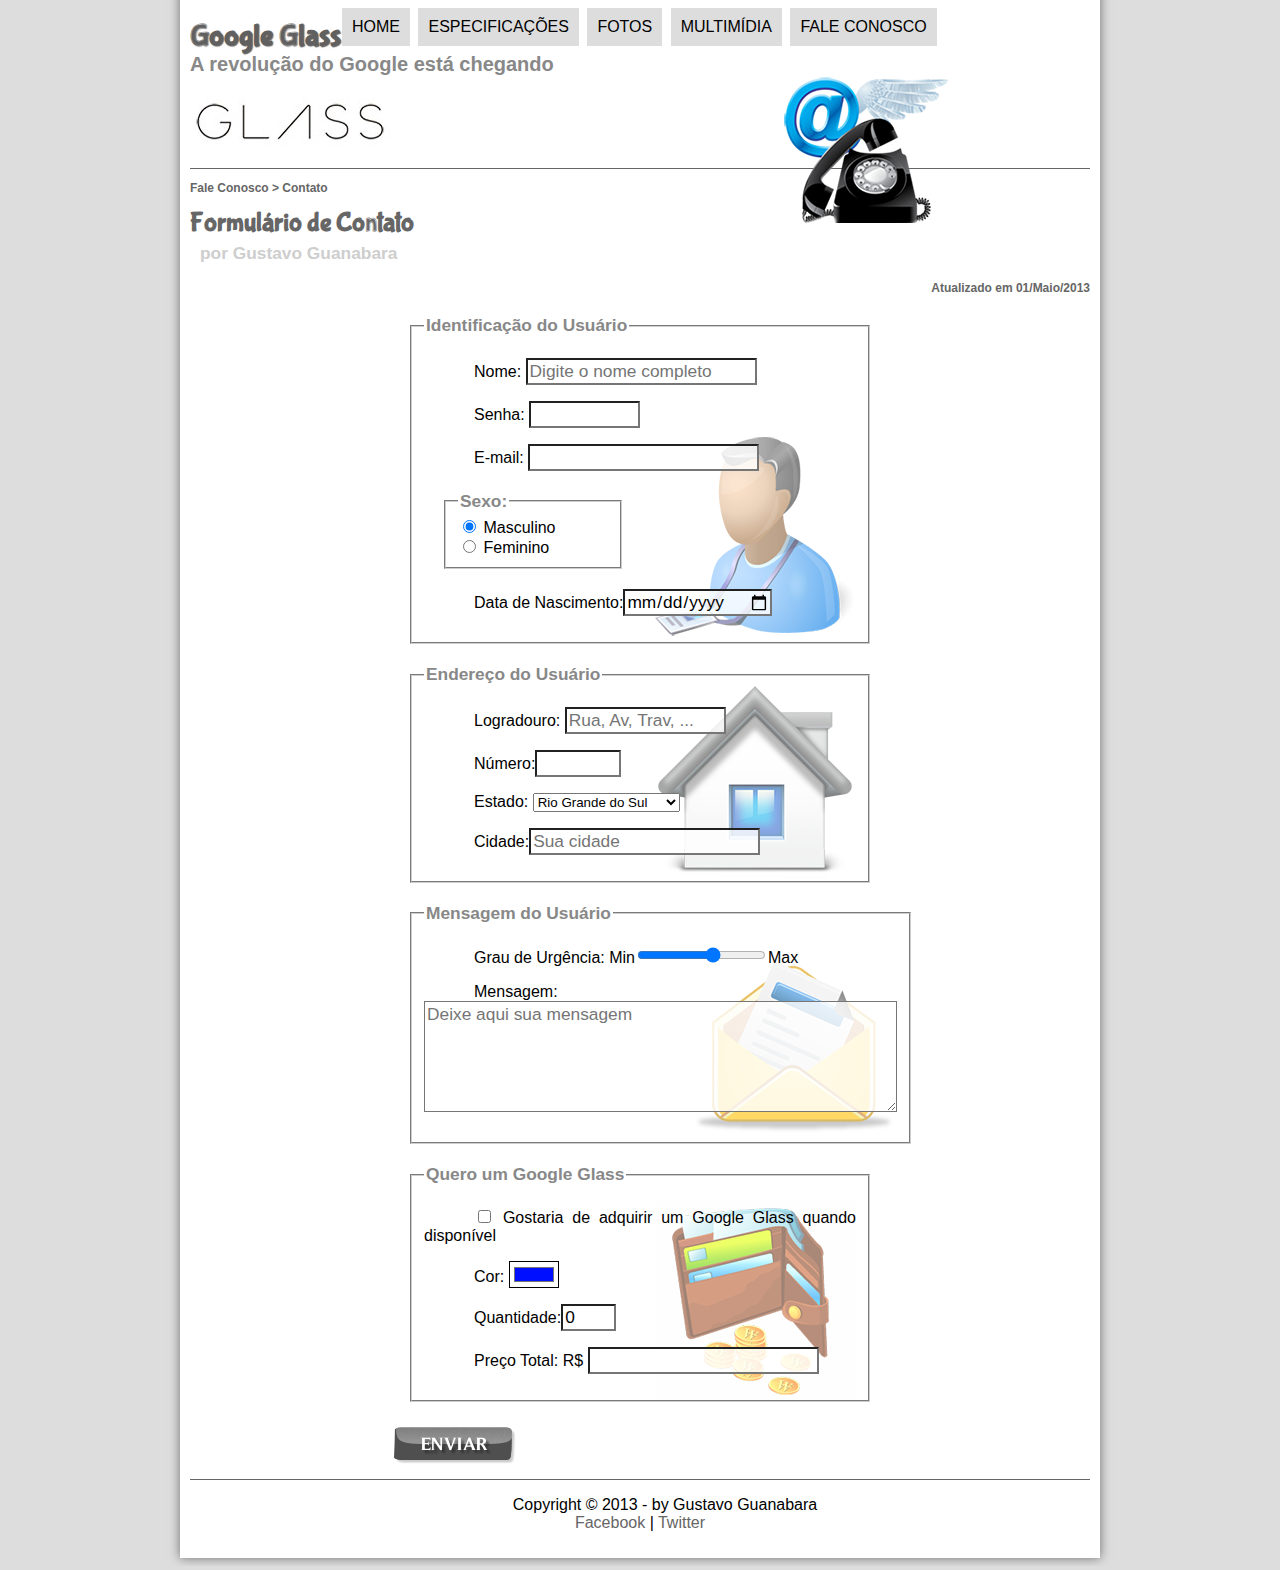
<file: fale-conosco.html>
<!DOCTYPE html>
<html lang="pt-Br">

<head>
    <meta charset="UTF-8">
    <meta name="viewport" content="width=device-width, initial-scale=1.0">
    <link rel="stylesheet" href="_css/estilo.css" />

    <script language="javascript" src="_javascript/funcoes.js"></script>
    <script>
    function calc_total() {
        var qtd = parseInt(document.getElementById('cQtd').value);
        tot = qtd * 1500;
        document.getElementById('cTot').value = tot
    }

    </script>
    <title>Tudo Sobre Google Glass</title>
    <link rel="stylesheet" href="_css/form.css">
</head>

<body>
    <div id="interface">

        <header id="cabecalho">
            <hgroup>
                <h1>Google Glass</h1>
                <h2>A revolução do Google está chegando</h2>
            </hgroup>

            <img id="icone" src="_imagens/contato.png" alt="">

            <nav id="menu">
                <h1>Menu Principal</h1>
                <ul type="disc">
                    <li onmouseover="mudaFoto('_imagens/home.png')" onmouseout="mudaFoto('_imagens/contato.png')"><a
                            href="index.html">Home</a></li>
                    <li onmouseover="mudaFoto('_imagens/especificacoes.png')"
                        onmouseout="mudaFoto('_imagens/contato.png')"><a href="specs.html">Especificações</a></li>
                    <li onmouseover="mudaFoto('_imagens/fotos.png')"
                        onmouseout="mudaFoto('_imagens/_imagens/contato.png')"><a href="fotos.html">Fotos</a></li>
                    <li onmouseover="mudaFoto('_imagens/multimidia.png')" onmouseout="mudaFoto('_imagens/contato.png')">
                        <a href="multimidia.html">Multimídia</a></li>
                    <li onmouseover="mudaFoto('_imagens/contato.png')" onmouseout="mudaFoto('_imagens/contato.png')"><a
                            href="fale-conosco.html">Fale conosco</a></li>
                </ul>
            </nav>
        </header>

        <section id="corpo-full">
            <article id="noticia-principal">
                <header id="cabecalho-artigo">
                    <h3>Fale Conosco > Contato</h3>
                    <h1>Formulário de Contato</h1>
                    <h2>por Gustavo Guanabara</h2>
                    <h3 class="direita">Atualizado em 01/Maio/2013</h3>
                    <hgroup>
                </header>

                <form method="post" id="fContato" action="malto:maruan.vitorino@gmail.com" oninput="calc_total();">
                    <fieldset id="usuario">
                        <legend>Identificação do Usuário</legend>
                        <p><label for="cNome">Nome:</label> <input type="text" name="tNome" id="cNome" size="20" maxlength="30" placeholder="Digite o nome completo"></p>
                        <p><label for="cSenha">Senha:</label> <input type="password" name="tSenha" id="cSenha" size="8" maxlength="8"></p>
                        <p><label for="cEmail">E-mail:</label> <input type="email" name="tEmail" id="cEmail" size="20" maxlength="40"></p>
                        <fieldset id="sexo"> <legend>Sexo:</legend>
                            <input type="radio" name="tSexo" id="cMasc" checked> <label for="cMasc">Masculino</label> <br>
                            <input type="radio" name="tSexo" id="cFem"> <label for="cFem">Feminino</label>
                        </fieldset>
                        <p>Data de Nascimento:<label for="cData"><input type="date" name="cData" id="tData"></label></p>

                        </fieldset>
                    <fieldset id="endereco">
                        <legend>Endereço do Usuário</legend>
                        <p><label for="cRua">Logradouro: <input type="text"  name="tRua" id="cRua" size="13" maxlength="80" placeholder="Rua, Av, Trav, ..."> </label></p>
                        <p><label for="cNum"> Número:<input type="number" name="tNum" id="cNum" min="0" max="9999"> </label></p>
                        <p>
                            <label for="cEst">Estado:
                            <select name="tEst" id="cEst"> </label>
                                <optgroup label="Região Sudeste">
                                    <option value="RJ">Rio de Janeiro</option>
                                    <option value="SP">São Paulo</option>
                                    <option value="MG">Minas Gerais</option>
                                </optgroup>
                                <optgroup label="Região Sudeste">
                                    <option value="PR">Paraná</option>
                                    <option value="SX">Santa Catarina</option>
                                    <option value="RS" selected> Rio Grande do Sul</option>
                                </optgroup>
                            </select>
                        </p>
                        <p>
                            <label for="cCid">Cidade:<input type="text" name="tCid" id="cCid" maxlength="40" size="20" placeholder="Sua cidade" list="cidades">
                            <datalist id="cidades">
                                <option value="Rio de Janeiro"></option>
                                <option value="Nova Iguaçu"></option>
                                <option value="Niterói"></option>
                                <option value="Belford Roxo"></option>
                            </datalist> </label>
                        </p>
                    </fieldset>
                    <fieldset id="mensagem">
                        <legend>Mensagem do Usuário</legend>
                        <p><label for="cUrg">Grau de Urgência: Min<input type="range" name="tUrg" id="cUrg" min="0" max="10" step="2">Max</label></p>
                        <p><label for="cMsg">Mensagem: <textarea name="tMsg" id="cMsg" cols="45" rows="5" placeholder="Deixe aqui sua mensagem"></textarea> </label></p>
                    </fieldset>
                    <fieldset id="pedido">
                        <legend>Quero um Google Glass</legend>
                        <p><label for="cPed"> <input type="checkbox" name="tPed" id="cPedi"> Gostaria de adquirir um Google Glass quando disponível</label></p>
                        <p><label for="cCor"> Cor: <input type="color" name="tCor" id="cCor" value="#000FFF"></label></p>
                        <p><label for="cQtd"> Quantidade:<input type="number" name="tQtd" id="cQtd" min="0" max="5" value="0"> </label></p>
                        <p><label for="cTol"> Preço Total: R$ <input type="text" name="tTot" id="cTot" readonly></label></p>
                    </fieldset>

                    <!-- <input type="submit" value="Enviar"> -->
                    <input type="image" name="tEnviar" id="cEnviar" src="_imagens/botao-enviar.png">
                </form>
                <footer id="rodape">
                    <p>Copyright &copy; 2013 - by Gustavo Guanabara <br /> <a
                            href="https://web.facebook.com/CursosEmVideo" target="_blank">Facebook</a> | <a
                            href="https://twitter.com/cursosemvideo" target="_blank">Twitter</a></p>
                </footer>
    </div>
</body>

</html>
</file>
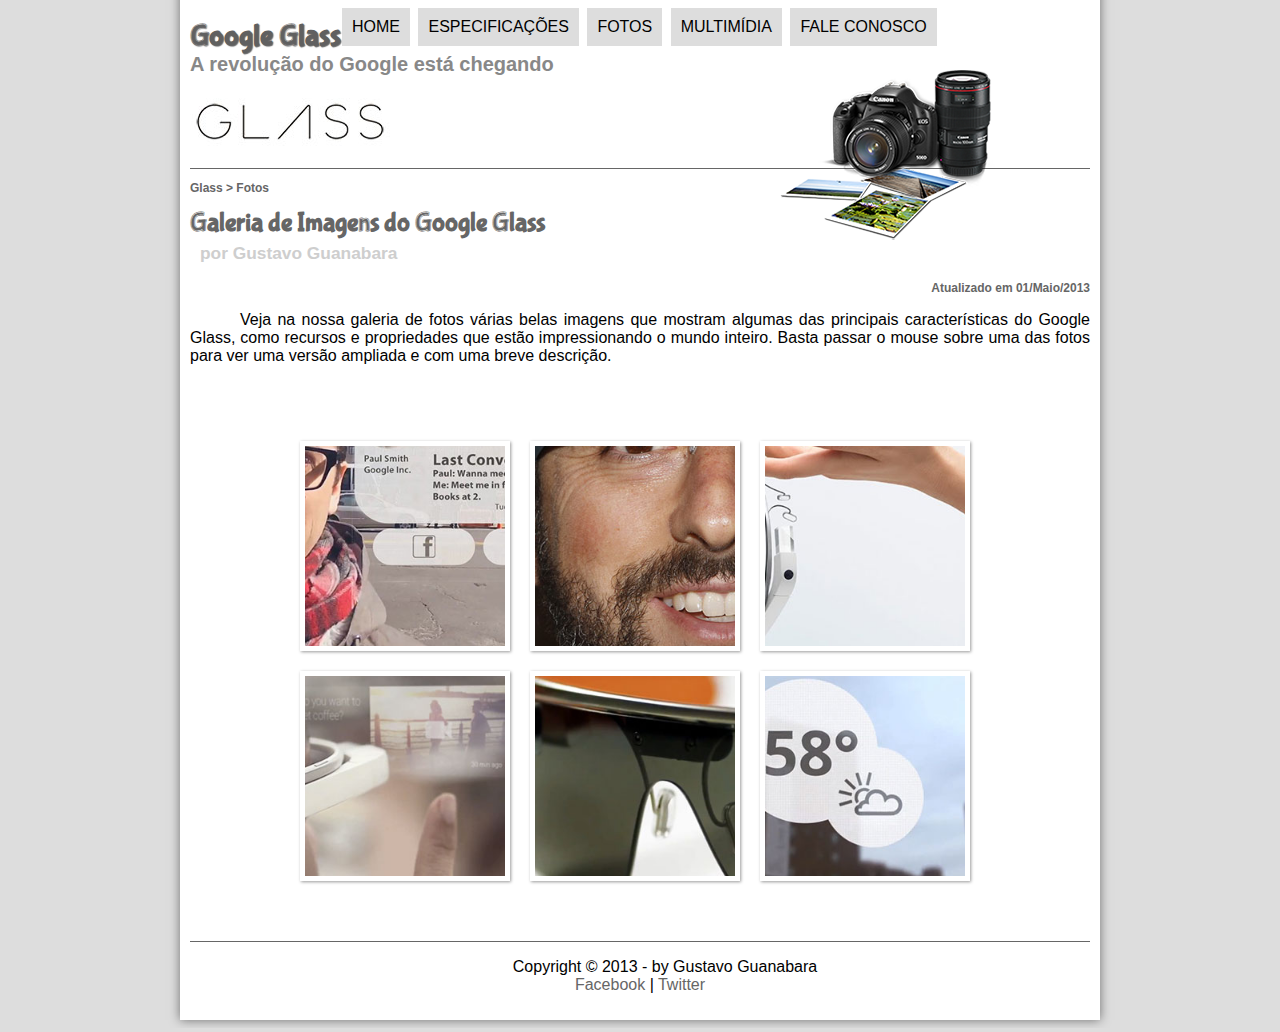
<file: fotos.html>
<!DOCTYPE html>
<html lang="pt-Br">

<head>
    <meta charset="UTF-8">
    <meta name="viewport" content="width=device-width, initial-scale=1.0">
    <link rel="stylesheet" href="_css/estilo.css" />

    <script language="javascript" src="_javascript/funcoes.js"></script>
    <title>Tudo Sobre Google Glass</title>
    <link rel="stylesheet" href="_css/fotos.css">
</head>

<body>
    <div id="interface">

        <header id="cabecalho">
            <hgroup>
                <h1>Google Glass</h1>
                <h2>A revolução do Google está chegando</h2>
            </hgroup>

            <img id="icone" src="_imagens/fotos.png" alt="">

            <nav id="menu">
                <h1>Menu Principal</h1>
                <ul type="disc">
                    <li onmouseover="mudaFoto('_imagens/home.png')" onmouseout="mudaFoto('_imagens/fotos.png')"><a
                            href="index.html">Home</a></li>
                    <li onmouseover="mudaFoto('_imagens/fotos.png')" onmouseout="mudaFoto('_imagens/fotos.png')"><a
                            href="specs.html">Especificações</a></li>
                    <li onmouseover="mudaFoto('_imagens/fotos.png')"
                        onmouseout="mudaFoto('_imagens/_imagens/fotos.png')"><a href="fotos.html">Fotos</a></li>
                    <li onmouseover="mudaFoto('_imagens/multimidia.png')" onmouseout="mudaFoto('_imagens/fotos.png')"><a
                            href="multimidia.html">Multimídia</a></li>
                    <li onmouseover="mudaFoto('_imagens/contato.png')" onmouseout="mudaFoto('_imagens/fotos.png')"><a
                            href="fale-conosco.html">Fale conosco</a></li>
                </ul>
            </nav>
        </header>

        <section id="corpo-full">
            <article id="noticia-principal">
                <header id="cabecalho-artigo">
                    <h3>Glass > Fotos</h3>
                    <h1>Galeria de Imagens do Google Glass</h1>
                    <h2>por Gustavo Guanabara</h2>
                    <h3 class="direita">Atualizado em 01/Maio/2013</h3>
                    <hgroup>
                </header>
                <p>
                    Veja na nossa galeria de fotos várias belas imagens que mostram algumas das principais
                    características do Google Glass, como recursos e propriedades que estão impressionando o mundo
                    inteiro. Basta passar o mouse sobre uma das fotos para ver uma versão ampliada e com uma breve
                    descrição.
                </p>
                <ul id="album-fotos">
                    <li id="foto01"><span>Agenda e lembretes</span></li>
                    <li id="foto02"><span>Sergey Brin usando o Glass</span></li>
                    <li id="foto03"><span>Leve e compacto</span></li>
                    <li id="foto04"><span>Sensação de uma tela de 50"</span></li>
                    <li id="foto05"><span>Vários tipos de lente</span></li>
                    <li id="foto06"><span>Informações importantes</span></li>
                </ul>
            </article>
        </section>

        <footer id="rodape">
            <p>Copyright &copy; 2013 - by Gustavo Guanabara <br /> <a href="https://web.facebook.com/CursosEmVideo"
                    target="_blank">Facebook</a> | <a href="https://twitter.com/cursosemvideo"
                    target="_blank">Twitter</a></p>
        </footer>
    </div>
</body>

</html>
</file>
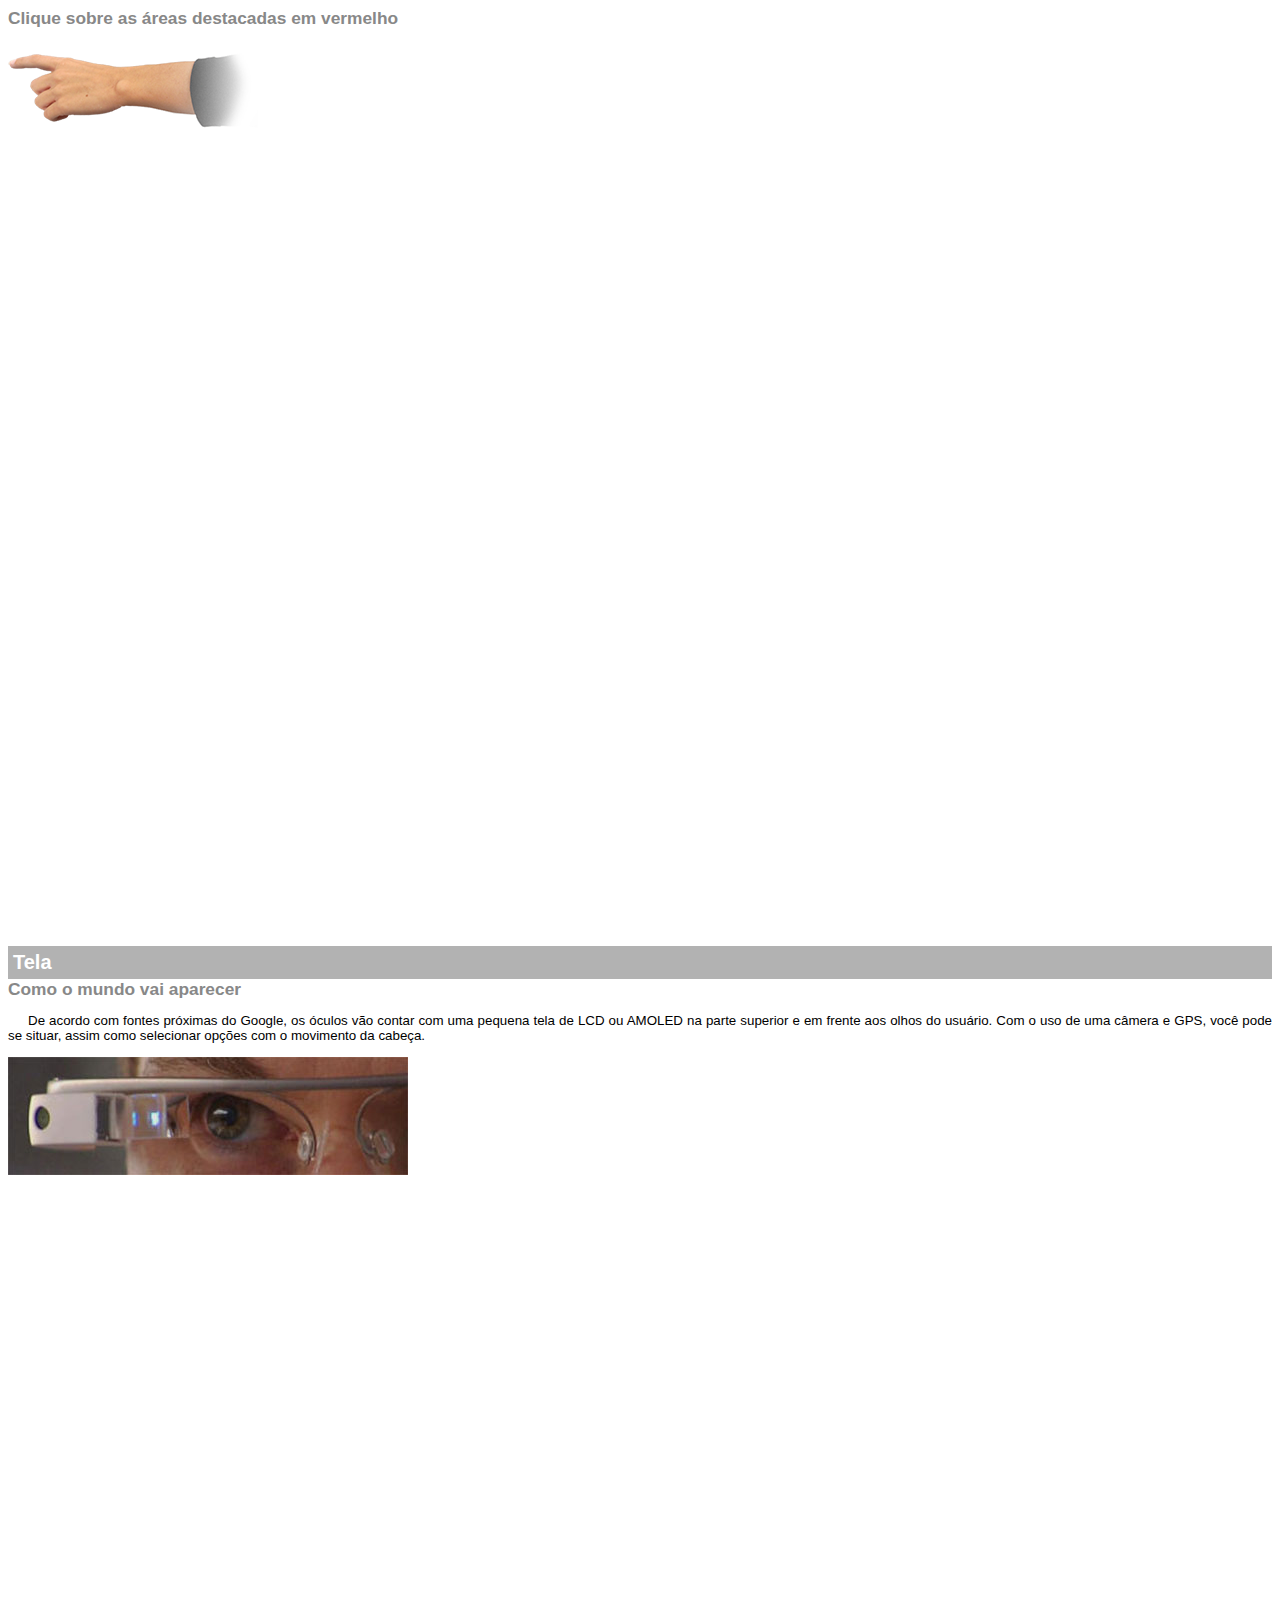
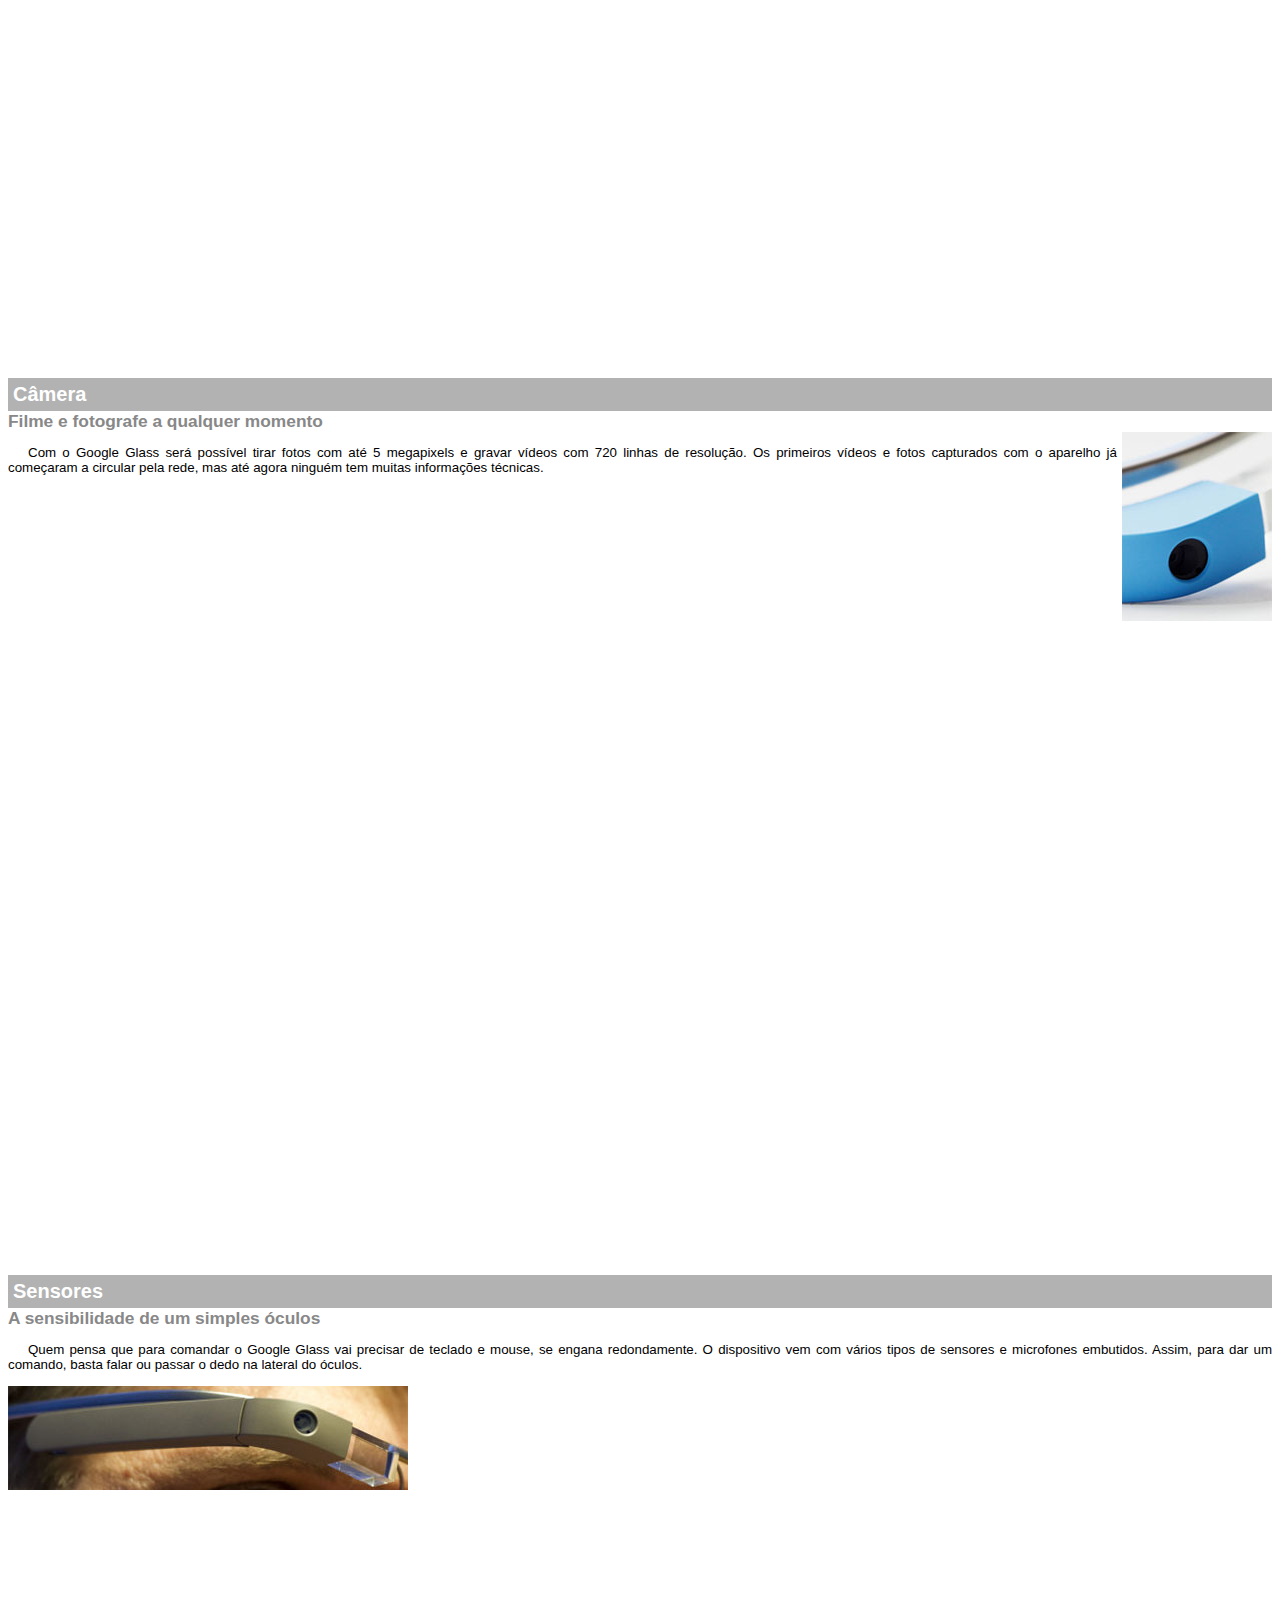
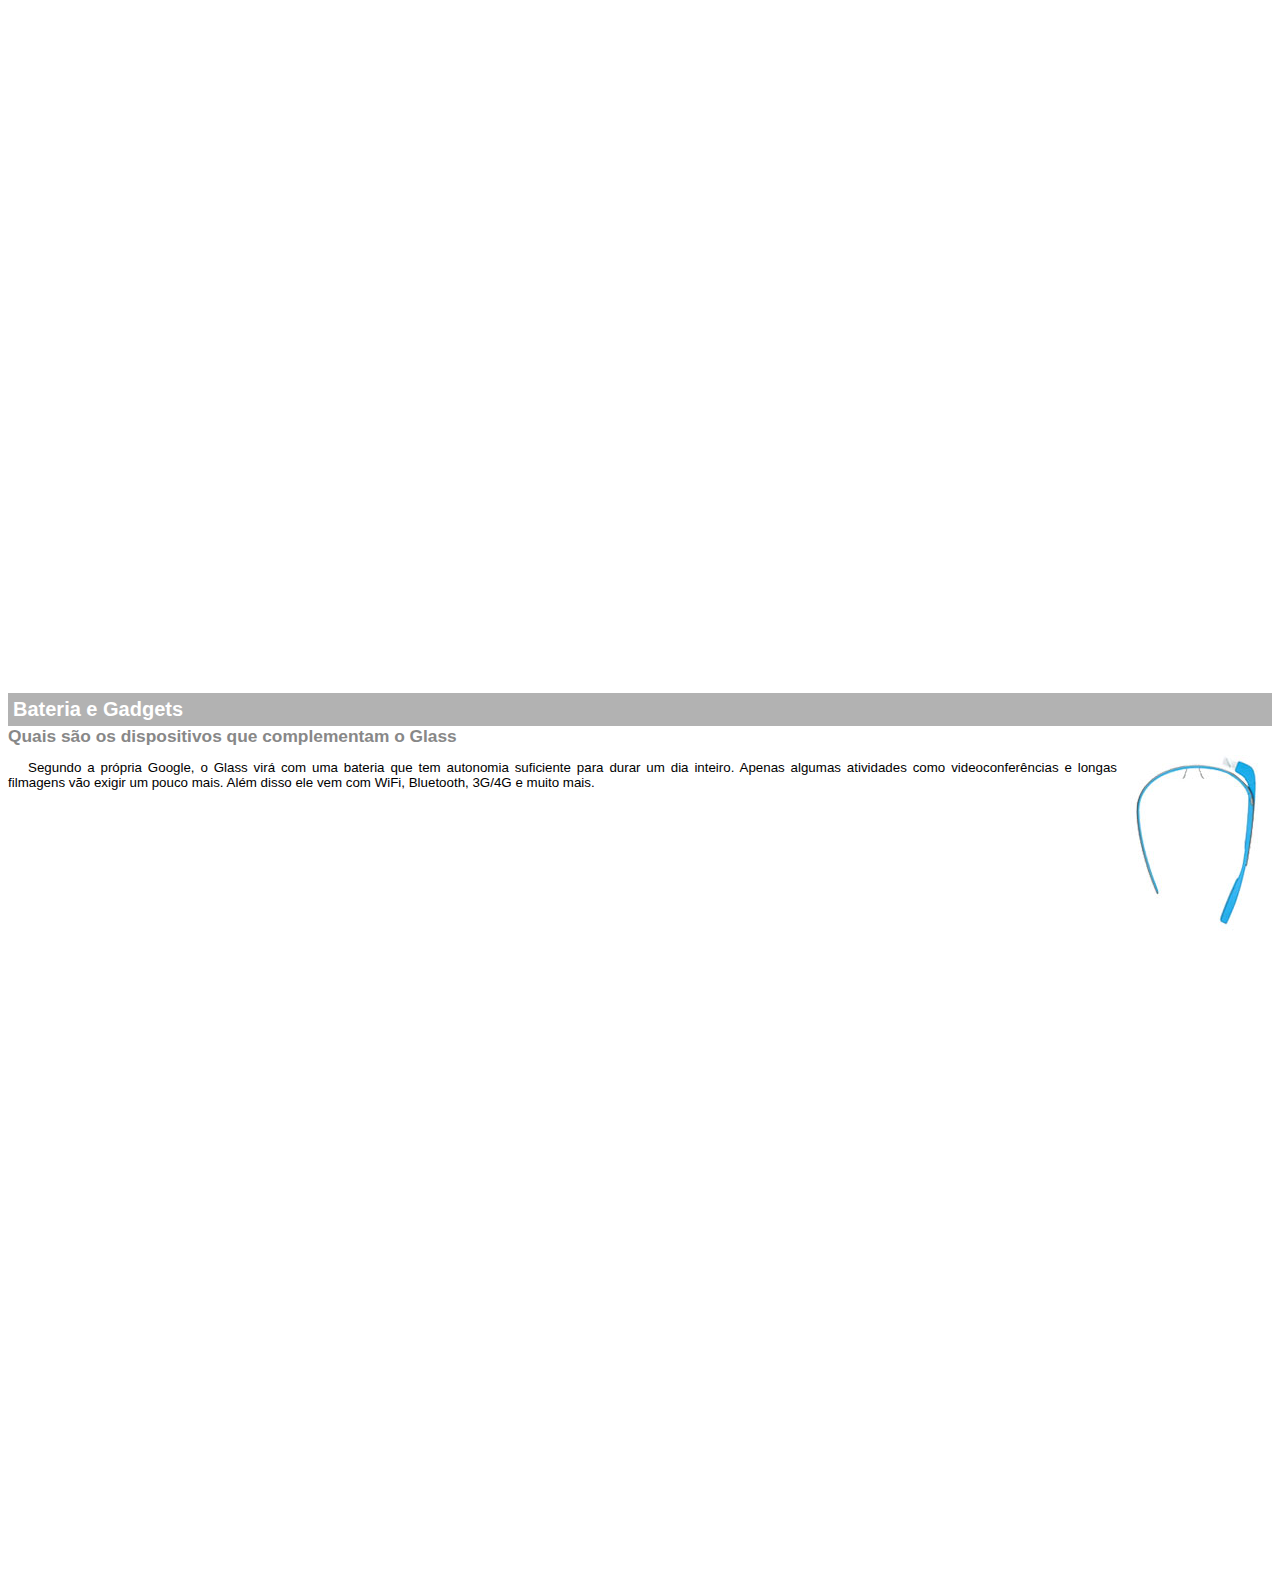
<file: google-glass.html>
<!DOCTYPE html>
<html lang="en">

<head>
    <meta charset="UTF-8">
    <meta name="viewport" content="width=device-width, initial-scale=1.0">
    <style>
        body {
            font-family: Arial;
            font-size: 10pt;
            overflow-x: hidden;
            overflow-y: hidden;
        }
        p {
            text-align: justify;
            text-indent: 20px;
        }

        h1 {
            font-size: 15pt;
            color: #fff;
            background-color: rgba(0, 0, 0, 0.3);
            padding: 5px;
            margin: 0px;
        }

        article h2 {
            font-size: 13pt;
            color: #888;
            margin: 0;
        }

        article {
            margin-bottom: 800px;
        }
        img.img-dir {
            display: block;
            float: right;
            margin-left: 5px;
        }
    </style>
    <title>Informações do Google Glass</title>
</head>

<body>

    <article id="topo">
        <header>
            <h2>Clique sobre as áreas destacadas em vermelho</h2>
        <img src="_imagens/mao.png" alt="Mão apontando para esquerda">
        </header>
    </article>

    <article id="tela">
        <header>
            <h1>Tela</h1>
            <h2>Como o mundo vai aparecer</h2>
        </header>
        <p>
            De acordo com fontes próximas do Google, os óculos vão contar com uma pequena tela de LCD ou AMOLED na parte
            superior e em frente aos olhos do usuário. Com o uso de uma câmera e GPS, você pode se situar, assim como
            selecionar opções com o movimento da cabeça.
        </p>
        <img src="_imagens/det-tela.jpg" alt="Tela do Google Glass">
    </article>

    <article id="camera">
        <header>
            <h1>Câmera</h1>
            <h2>Filme e fotografe a qualquer momento</h2>
        </header>
        <img src="_imagens/det-camera.jpg" class="img-dir" alt="Câmera do Google Glass">
        <p>
            Com o Google Glass será possível tirar fotos com até 5 megapixels e gravar vídeos com 720 linhas de
            resolução. Os primeiros vídeos e fotos capturados com o aparelho já começaram a circular pela rede, mas até
            agora ninguém tem muitas informações técnicas.
        </p>
    </article>

    <article id="sensores">
        <header>
            <h1>
                Sensores
            </h1>
            <h2>
                A sensibilidade de um simples óculos
            </h2>
        </header>
        <p>
            Quem pensa que para comandar o Google Glass vai precisar de teclado e mouse, se engana redondamente. O
            dispositivo vem com vários tipos de sensores e microfones embutidos. Assim, para dar um comando, basta falar
            ou passar o dedo na lateral do óculos.
        </p>
        <img src="_imagens/det-touch.jpg" alt="Sensores do Google Glass">
    </article>

    <article id="gadgets">
        <header>
            <h1>
                Bateria e Gadgets
            </h1>
            <h2>
                Quais são os dispositivos que complementam o Glass
            </h2>
        </header>
        <img src="_imagens/det-bateria.jpg" class="img-dir" alt="Bateria e Gadgets do Google Glass">
        <p>Segundo a própria Google, o Glass virá com uma bateria que tem autonomia suficiente para durar um dia
            inteiro. Apenas algumas atividades como videoconferências e longas filmagens vão exigir um pouco mais.
            Além disso ele vem com WiFi, Bluetooth, 3G/4G e muito mais.
        </p>
    </article>
</body>

</html>
</file>
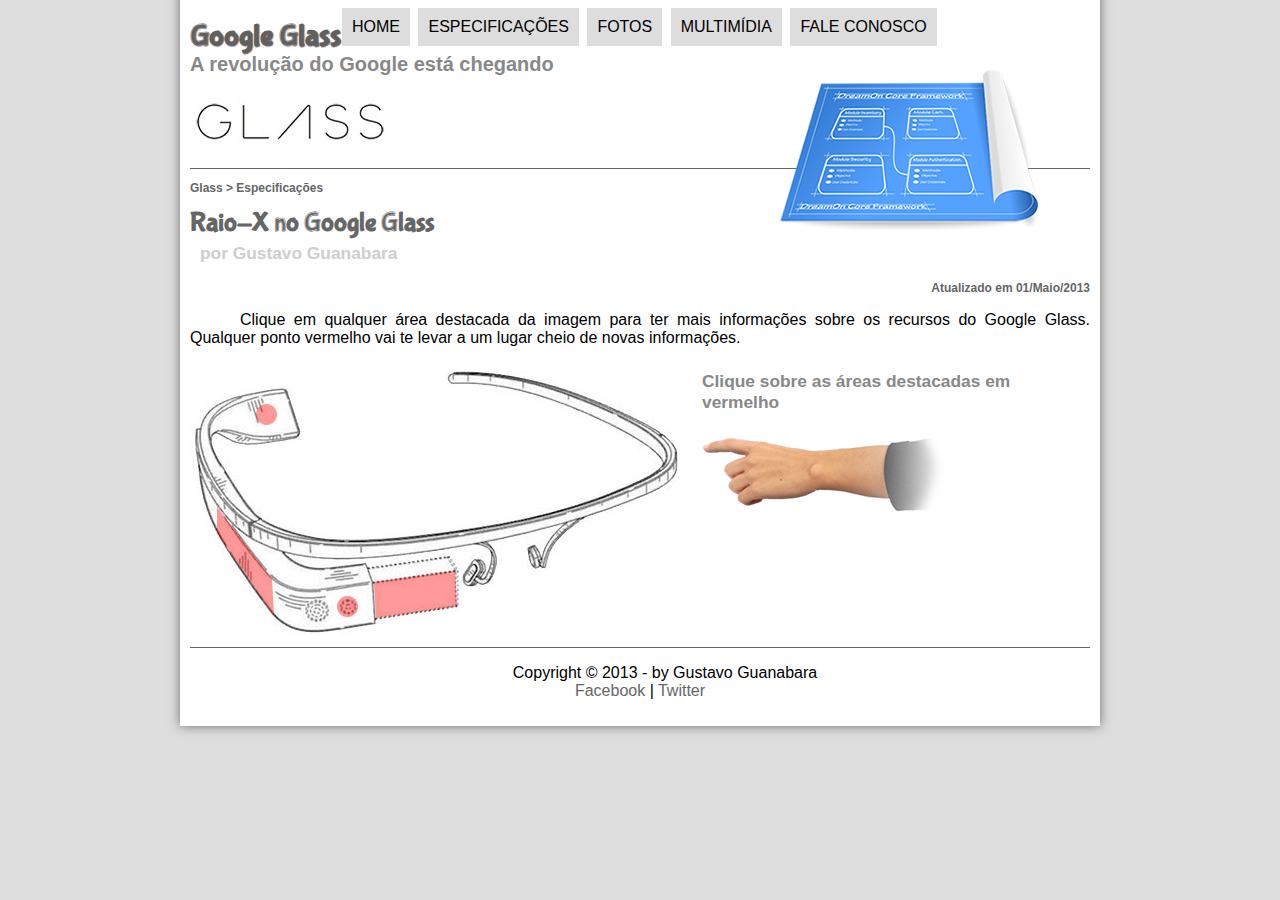
<file: specs.html>
<!DOCTYPE html>
<html lang="pt-Br">

<head>
    <meta charset="UTF-8">
    <meta name="viewport" content="width=device-width, initial-scale=1.0">
    <link rel="stylesheet" href="_css/estilo.css" />

    <script language="javascript" src="_javascript/funcoes.js"></script>
    <title>Tudo Sobre Google Glass</title>
    <link rel="stylesheet" href="_css/specs.css">
</head>

<body>
    <div id="interface">

        <header id="cabecalho">
            <hgroup>
                <h1>Google Glass</h1>
                <h2>A revolução do Google está chegando</h2>
            </hgroup>

            <img id="icone" src="_imagens/especificacoes.png" alt="">

            <nav id="menu">
                <h1>Menu Principal</h1>
                <ul type="disc">
                    <li onmouseover="mudaFoto('_imagens/home.png')" onmouseout="mudaFoto('_imagens/especificacoes.png')"><a href="index.html">Home</a></li>
                    <li onmouseover="mudaFoto('_imagens/especificacoes.png')" onmouseout="mudaFoto('_imagens/especificacoes.png')"><a href="specs.html">Especificações</a></li>
                    <li onmouseover="mudaFoto('_imagens/fotos.png')" onmouseout="mudaFoto('_imagens/_imagens/especificacoes.png')"><a href="fotos.html">Fotos</a></li>
                    <li onmouseover="mudaFoto('_imagens/multimidia.png')" onmouseout="mudaFoto('_imagens/especificacoes.png')"><a href="multimidia.html">Multimídia</a></li>
                    <li onmouseover="mudaFoto('_imagens/contato.png')" onmouseout="mudaFoto('_imagens/especificacoes.png')"><a href="fale-conosco.html">Fale conosco</a></li>
                </ul>
            </nav>
        </header>

<section id="corpo-full">
    <article id="noticia-principal">
        <header id="cabecalho-artigo">
            <h3>Glass > Especificações</h3>
            <h1>Raio-X no Google Glass</h1>
            <h2>por Gustavo Guanabara</h2>
            <h3 class="direita">Atualizado em 01/Maio/2013</h3>
            <hgroup>
        </header>
        <p> 
           Clique em qualquer área destacada da imagem para ter mais informações sobre os recursos do Google Glass. Qualquer ponto vermelho vai te levar a um lugar cheio de novas informações.
        </p>

        <section>
            <img src="_imagens/glass-esquema-marcado.jpg" usemap="#meumapa">
            <map name="usemap">
                <area shape="rect" coords="184,201,269,245" href="google-glass.html#tela" target="janela"/>
                <area shape="circle" coords="158,243,12" href="google-glass.html#camera" alt="">
                <area shape="circle" coords="73,52,12" href="google-glass.html#gadgets" alt="">
                <area shape="poly" coords="28,143,83,216,849,249,27,169" href="google-glass.html#sensores" alt="">
            </map>
            <iframe src="google-glass.html" name="janela" id="iframe-spec"></iframe>
        </section>

    </article>
</section>

<footer id="rodape">
    <p>Copyright &copy; 2013 - by Gustavo Guanabara <br /> <a href="https://web.facebook.com/CursosEmVideo"
            target="_blank">Facebook</a> | <a href="https://twitter.com/cursosemvideo"
            target="_blank">Twitter</a></p>
</footer>
</div>
</body>

</html>
</file>
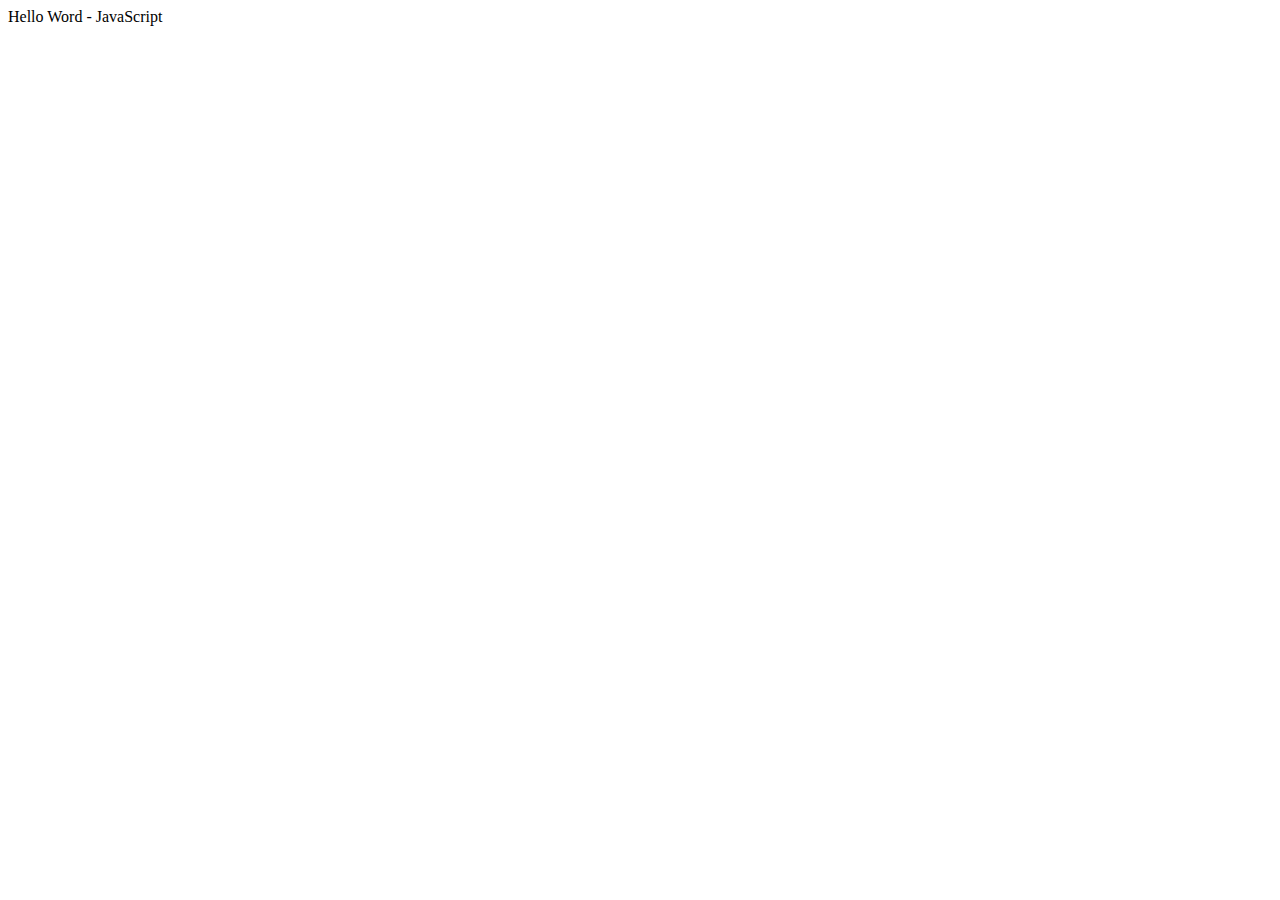
<file: testejs01.html>
<!DOCTYPE html>
<html lang="pt-Br">
<head>
    <meta charset="UTF-8">
    <meta name="viewport" content="width=device-width, initial-scale=1.0">
    <title>Hello Word - JavaScript</title>
</head>
<body>
    <script>
        alert("Hello Word - JavaScript");
        document.write("Hello Word - JavaScript");
    </script>
</body>
</html>
</file>
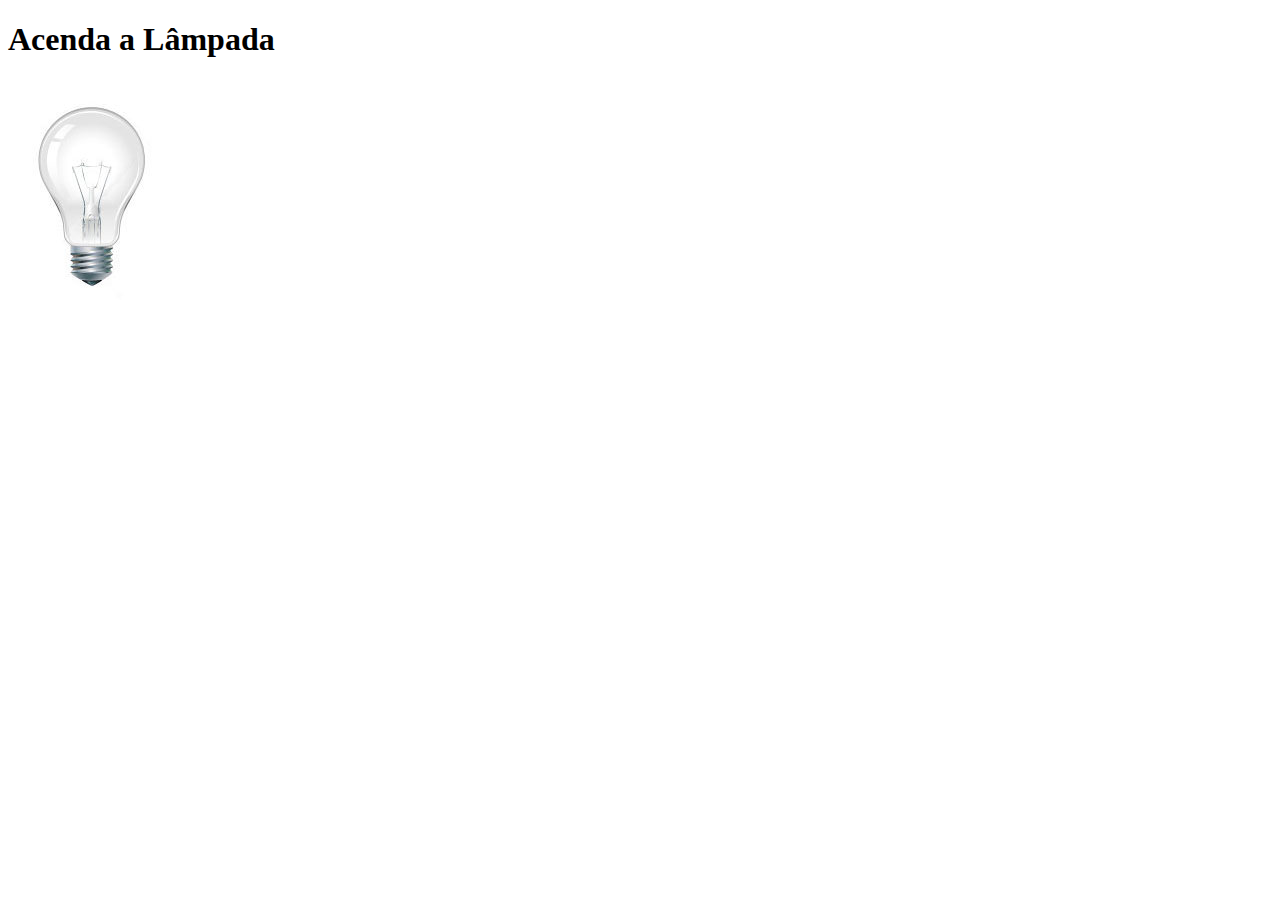
<file: testejs02.html>
<!DOCTYPE html>
<html lang="pt-Br">
<head>
    <meta charset="UTF-8">
    <meta name="viewport" content="width=device-width, initial-scale=1.0">
    <title>Teste JavaScript - Acendenco a Lâmpada</title>
</head>
<body>
    <script>
        function acendeLanpada() {
            // alert("Lampada Acessa!");
            document.getElementById("luz").src = "_imagens/lampada-acesa.jpg"
        }

        function apagadaLampada() {
            document.getElementById("luz").src = "_imagens/lampada-apagada.jpg"
        }
        function quebraLampada() {
            document.getElementById("luz").src = "_imagens/lampada-quebrada.jpg"
        }
    </script>
    <h1>Acenda a Lâmpada</h1>
    <img src="_imagens/lampada-apagada.jpg" alt="Lamapada apagada" id="luz" onmousemove="acendeLanpada()" onmouseout="apagadaLampada()" onclick="quebraLampada()">

</body>
</html>
</file>
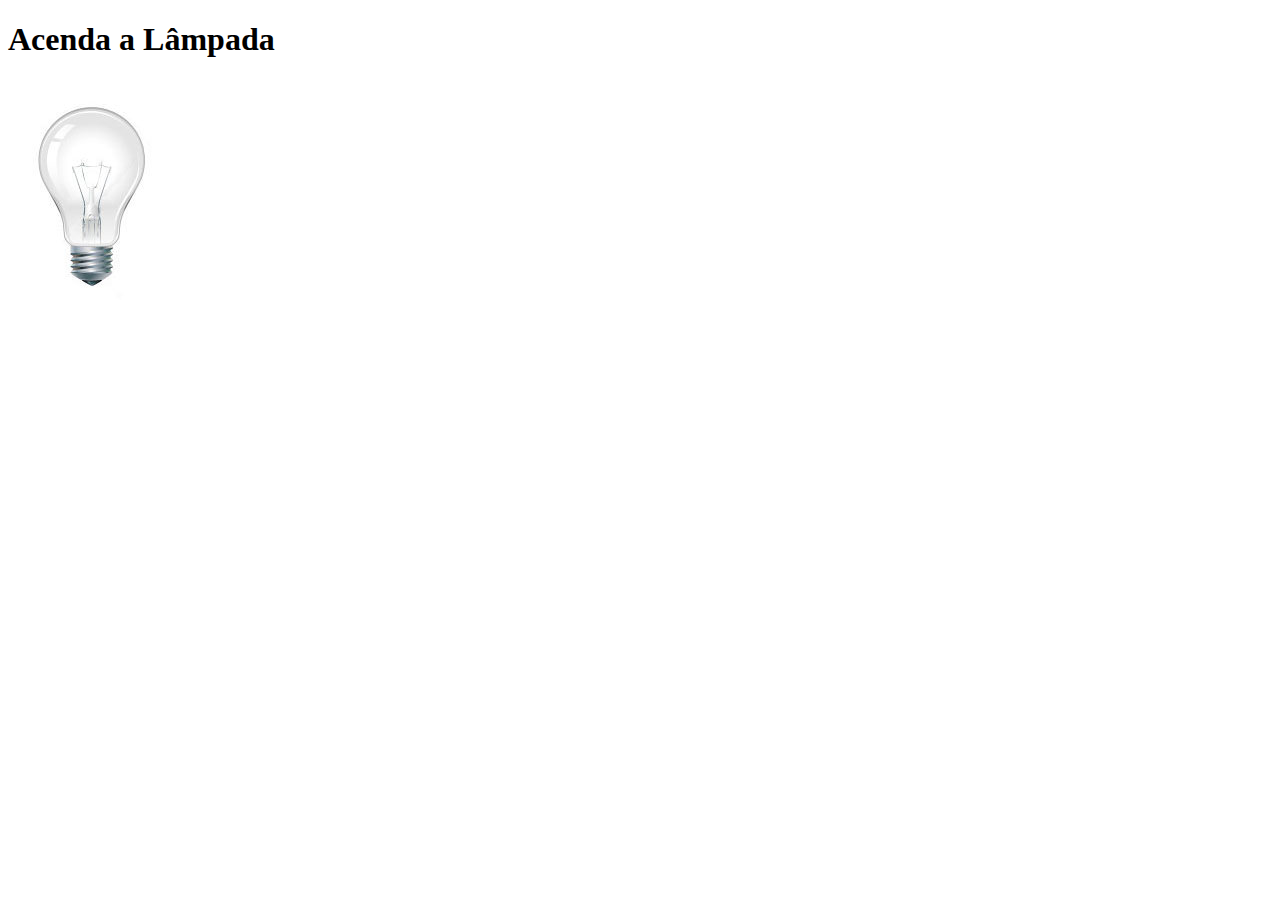
<file: testejs03.html>
<!DOCTYPE html>
<html lang="pt-Br">
<head>
    <meta charset="UTF-8">
    <meta name="viewport" content="width=device-width, initial-scale=1.0">
    <title>Teste JavaScript - Acendenco a Lâmpada</title>
</head>
<body>
    <script>
        var quebrada = false;
        function mudaLampada(tipo) {
            if (tipo == 1) {
                arquivo = "_imagens/lampada-acesa.jpg";
            }

            if (tipo == 2) {
                arquivo = "_imagens/lampada-apagada.jpg";
            }

            if (tipo == 3) {
                arquivo = "_imagens/lampada-quebrada.jpg";
            }
            if(!quebrada) {
            document.getElementById("luz").src = arquivo;
            if(tipo == 3) {
                quebrada = true;
            }   
            }
        }
    </script>
    <h1>Acenda a Lâmpada</h1>
    <img src="_imagens/lampada-apagada.jpg" alt="Imagem de uma Lamapada" id="luz" onmousemove="mudaLampada(1)" onmouseout="mudaLampada(2)" onclick="mudaLampada(3)">

</body>
</html>
</file>
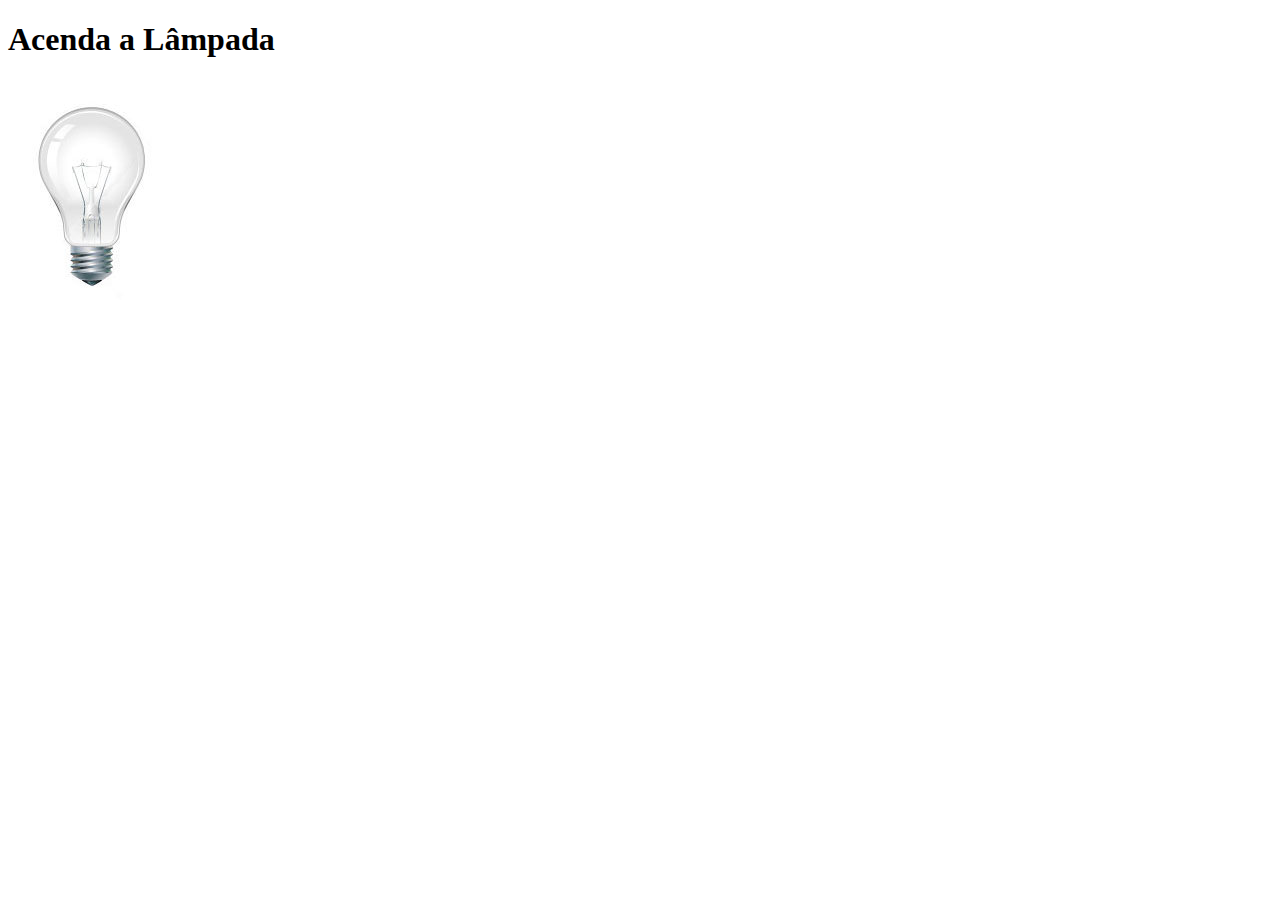
<file: testejs03_2.html>
<!DOCTYPE html>
<html lang="pt-Br">
<head>
    <meta charset="UTF-8">
    <meta name="viewport" content="width=device-width, initial-scale=1.0">
    <title>Teste JavaScript - Acendenco a Lâmpada</title>
</head>
<body>
    <script>
        var quebrada = false;
        function mudaLampada(tipo) {
            if(!quebrada) {
            document.getElementById("luz").src = "_imagens/" + tipo + ".jpg";
            if(tipo == 'lampada-quebrada') {
                quebrada = true;
            }   
            }
        }
    </script>
    <h1>Acenda a Lâmpada</h1>
    <img src="_imagens/lampada-apagada.jpg" alt="Imagem de uma Lampada" id="luz" onmousemove="mudaLampada('lampada-acesa')" onmouseout="mudaLampada('lampada-apagada')" onclick="mudaLampada('lampada-quebrada')">

</body>
</html>
</file>
<file: _css/estilo.css>
@charset "UTF-8";

@import url('https://fonts.googleapis.com/css2?family=Titillium+Web:ital,wght@0,200;0,300;0,400;0,600;0,700;0,900;1,200;1,300;1,400;1,600;1,700&display=swap');

@font-face {
    font-family: FonteLogo;
    src: url("../_fonts/bubblegum-sans-regular.otf");
}

body {
    font-family: Arial, sans-serif;
    background-color: #ddd;
    color: rgba(0,0, 0, 1);
}

header#cabecalho img#icone {
    position: absolute;
    left: 780px;
    top: 70px;
}

header#cabecalho {
    border-bottom: 1px #666 solid;
    height: 150px;
    background: url("/_imagens/glass-logo-peq.jpg") no-repeat 0px 80px;
}
header#cabecalho h1 {
    font-family: FonteLogo, sans-serif;
    font-size: 30px;
    color: #606060;
    text-shadow: 1px 1px 1px rgba(0, 0, 0, .6);
    padding: 0px;
    margin-bottom: 0px;
}

header#cabecalho h2{
    font-family: Arial, sans-serif;
    color: #888;
    font-size: 15pt;
    padding: 0px;
    margin-top: 0px;
}

div#interface {
    width: 900px;
    background-color: #fff;
    margin: -20px auto 0px auto;
    box-shadow: 0px 0px 10px rgba(0, 0, 0, 0.5);
    padding: 10px;
}

p {
    text-align: justify;
    text-indent: 50px;
}

a {
    color: #666;
    text-decoration: none;
}

a:hover {
    text-decoration: underline;
}

figure.foto-legenda {
    position: relative;
    border: 8px solid white;
    box-shadow: 1px 1px 4px black;
    color: white;
}

figure.foto-legenda img{
    width: 100%;
    height: 100%;
}

figure.foto-legenda figcaption {
    opacity: 0;
    position: absolute;
    top: 0px;
    background-color: rgba(0, 0, 0, 0.4);
    width: 100%;
    height: 100%;
    padding: 10px;
    box-sizing: border-box;
    transition: opacity 1s;
}

figure.foto-legenda:hover figcaption {
    opacity: 1;
}

/*Formatação Menu*/

nav#menu {
    display: block;
}

nav#menu ul{
    list-style: none;
    text-transform: uppercase;
    position: absolute;
    top: -10px;
    left: 300px
}

nav#menu li {
    display: inline-block;
    background-color: #ddd;
    padding: 10px;
    margin: 2px;
    transition: background-color 0.5s;
}

nav#menu li:hover {
    background-color: #606060;
    text-decoration: underline;
    color: white;  
}

nav#menu a{
    text-decoration: none;
    color: black;
}

nav#menu a:hover {
    color: white;
    text-decoration: underline;
} 

nav#menu h1 {
    display: none;
}

section#corpo {
    display: block;
    width: 500px;
    float: left;
    border-right: 1px solid #666;
    padding-right: 15px;
}

article#noticia-principal h2 {
    font-size: 13pt;
    color: #666;
    background-color: #ddd;
    padding: 5px 0px 5px 10px;
    margin: 10px 0px 10px 0px;
}

header#cabecalho-artigo h1 {
    font-family: FonteLogo;
    font-size: 20pt;
    color: #666;
    margin-bottom: 0px;
    margin-top: 0px;
}

header#cabecalho-artigo h2 {
    font-size: 13pt;
    color: #cecece;
    background-color: #fff;
    margin: 0px;
}

header#cabecalho-artigo h3 {
    font-size: 12px;
    color: #666;
}

.direita {
    text-align: right;
}

table#tabelaspec {
    border: 1px solid #666;
    border-spacing: 0px;
    text-align: center;
    margin-left: auto;
    margin-right: auto;
}

table#tabelaspec td {
    border: 1px solid #666;
    padding: 10px;
    vertical-align: middle;
}

table#tabelaspec td.ce {
    background-color: #666;
    color: #fff;
    vertical-align: top;
    font-weight: bold;
}
table#tabelaspec caption{
    color: #888;
    font-size: 13pt;
    font-weight: bolder;
}

table#tabelaspec caption span {
    display: block;
    float: right;
    color: black;
    font-size: 8pt;
    margin-top: 10px;
}

table#tabelaspec td.cd {
    background-color: #cecece;
}

aside#lateral {
    display: block;
    width: 350px;
    float: right;
    background-color: #ddd;
    padding: 10px;
    margin-top: 10px;
    box-shadow: 2px 2px 2px rgba(0, 0, 0, 0.5);
}

aside#lateral h1 {
    margin-top: 0px;
    font-family: 'FonteLogo', sans-serif;
    font-size: 20pt;
    color: #666;
}

aside#lateral h2 {
    background-color: #666;
    font-size: 13pt;
    color: #fff;
    padding: 5px;
}


footer#rodape {
    clear: both;
    border-top: 1px solid #666;
}

footer#rodape p{
    text-align: center;
}
</file>
<file: _css/form.css>
@charset "UTF-8"; 

form {
    width: 500px;
    margin: auto;
}

input, textarea {
    font-family: sans-serif;
    font-weight: normal;
    font-size: 13pt;
    background-color: rgba(255, 255, 255, 0.8);
}

input:hover, textarea:hover {
    background-color: #cecece;
}

legend {
    color: #888;
    font-weight: bold;
    font-size: 13pt;
    font-family: sans-serif;
}

fieldset {
    border-color: #cecece;
    margin: 20px;
}

fieldset#sexo{
    width: 150px;
}

fieldset#usuario {
    background: url("../_imagens/icone-contato.png") no-repeat 95% 95%;
}

fieldset#endereco {
    background: url("../_imagens/icone-endereco.png") no-repeat 95% 95%;
}

fieldset#mensagem {
    background: url("../_imagens/icone-mensagem.png") no-repeat 95% 95%;
}

fieldset#pedido {
    background: url("../_imagens/icone-pagamento.png") no-repeat 95% 95%;
}
</file>
<file: _css/fotos.css>
@charset "UTF-8";

ul#album-fotos {
    width: 700px;
    margin: 0 auto;
    padding: 50px;
    overflow: hidden;
    list-style: none;
}

ul#album-fotos li {
    float: left;
    width: 200px;
    height: 200px;
    margin: 10px;
    border: 5px solid #fff;
    background-color: #fff;
    box-shadow: 1px 1px 3px rgba(0,0,0,.4);    
    -webkit-transition: all 0.4s ease-in;
}

ul#album-fotos li span {
    opacity: 0;
    color: #fff;
    text-shadow: 1px 1px 1px #000;
    background-color: rgba(0, 0, 0, 0.3);
    font-size: 9pt;
    line-height: 370px;
    padding: 5px;
}

ul#album-fotos li:hover {
    -webkit-transform: scale(1.5);
}

ul#album-fotos li:hover span {
    opacity: 1;
}

ul#album-fotos li#foto01 {
    background: url('../_imagens/galeria-01.jpg') no-repeat;
    background-position: 50% 50%;
    background-size: 400px 400px;
    background-color: #fff;
}

ul#album-fotos li#foto01:hover {
    background-position: 0px 0px;
    background-size: 200px;
}

ul#album-fotos li#foto02 {
    background: url('../_imagens/galeria-02.jpg') no-repeat;
    background-position: 50% 50%;
    background-size: 400px 400px;
    background-color: #fff;
}

ul#album-fotos li#foto02:hover {
    background-position: 0px 0px;
    background-size: 200px;
}

ul#album-fotos li#foto03 {
    background: url('../_imagens/galeria-03.jpg') no-repeat;
    background-position: 50% 50%;
    background-size: 400px 400px;
    background-color: #fff;
}

ul#album-fotos li#foto03:hover {
    background-position: 0px 0px;
    background-size: 200px;
}

ul#album-fotos li#foto04 {
    background: url('../_imagens/galeria-04.jpg') no-repeat;
    background-position: 50% 50%;
    background-size: 400px 400px;
    background-color: #fff;
}

ul#album-fotos li#foto04:hover {
    background-position: 0px 0px;
    background-size: 200px;
}

ul#album-fotos li#foto05 {
    background: url('../_imagens/galeria-05.jpg') no-repeat;
    background-position: 50% 50%;
    background-size: 400px 400px;
    background-color: #fff;
}

ul#album-fotos li#foto05:hover {
    background-position: 0px 0px;
    background-size: 200px;
}

ul#album-fotos li#foto06 {
    background: url('../_imagens/galeria-06.jpg') no-repeat;
    background-position: 50% 50%;
    background-size: 400px 400px;
    background-color: #fff;
}

ul#album-fotos li#foto06:hover {
    background-position: 0px 0px;
    background-size: 200px;
}
</file>
<file: _css/specs.css>
@charset "UTF-8";

section#conteudo {
    width: 100%;
    margin: auto;
}

iframe#iframe-spec {
    width: 380px;
    height: 280px;
    border: none;
}

iframe#iframe-spec::-webkit-scrollbar {
    display: none;
}
</file>
